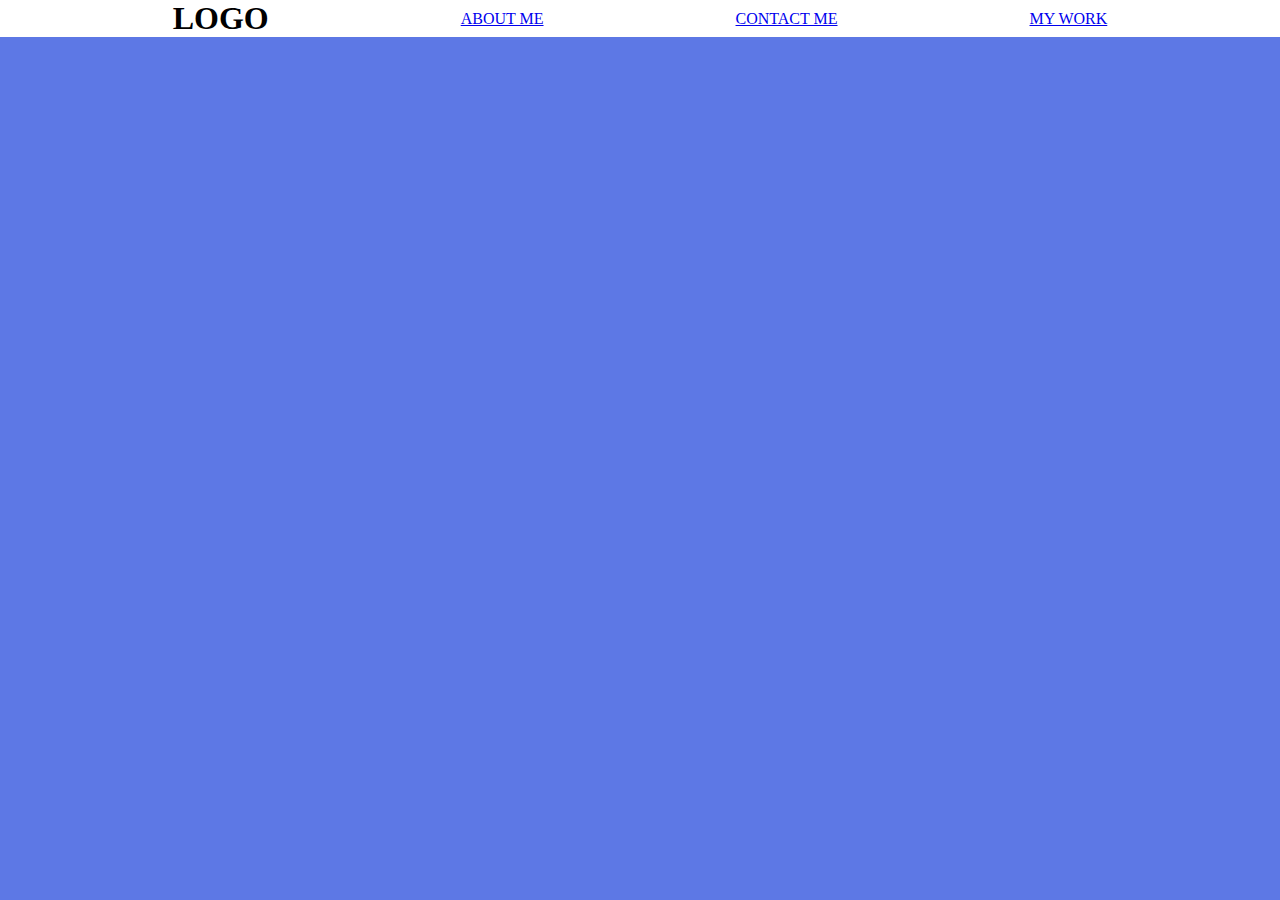
<file: index.html>
<!DOCTYPE html>
<html lang="en">
  <head>
    <meta charset="utf-8" />
    <meta name="viewport" content="width=device-width, initial-scale=1" />
    <link rel="icon" href="https://glitch.com/favicon.ico" />

    <title>Hello World!</title>

    <link rel="stylesheet" href="style.css" />
  </head>

  <body>
    <div class="Menu">
      <h1>LOGO</h1>

      <a href="about.html"> ABOUT ME</a>
      <a href="contact.html"> CONTACT ME</a>
      <a href="portfolio.html"> MY WORK</a>

      
    </div>

    <div class="ParentContainer">
      <div class="ChildContainer">
        <div class="GrandChildContainer"></div>
      </div>
    </div>
  </body>
</html>
</file>
<file: style.css>
* {
    margin: 0;;
    box-sizing: border-box;
    
  }
  body { 
    background-color: rgb(93, 120, 229); 
    }
  @media (max-width: 600px){
  body { 
  background-color: rgb(7, 13, 37); 
  }}
  .grid-parent {background-color:grey;
display: grid;
grid-template-columns: 1fr 1fr 1fr;
grid-template-rows: 1fr 1fr 1fr;
grid-gap: 10px;

}
.grid-child{
    border:1px solid black;
}
  

  .Menu { 
  background-color: white; 
    display: flex; 
    flex-direction: row;
    gap: 15%; 
    justify-content: center; 
    align-items: center; 
  } 
  @media (max-width 600px)
    a { 
    color: black; 
    text-decoration: none; 

      
    }
  
    a:hover { 
    color: red; 
    text-decoration: underline; 
      
    }
</file>
